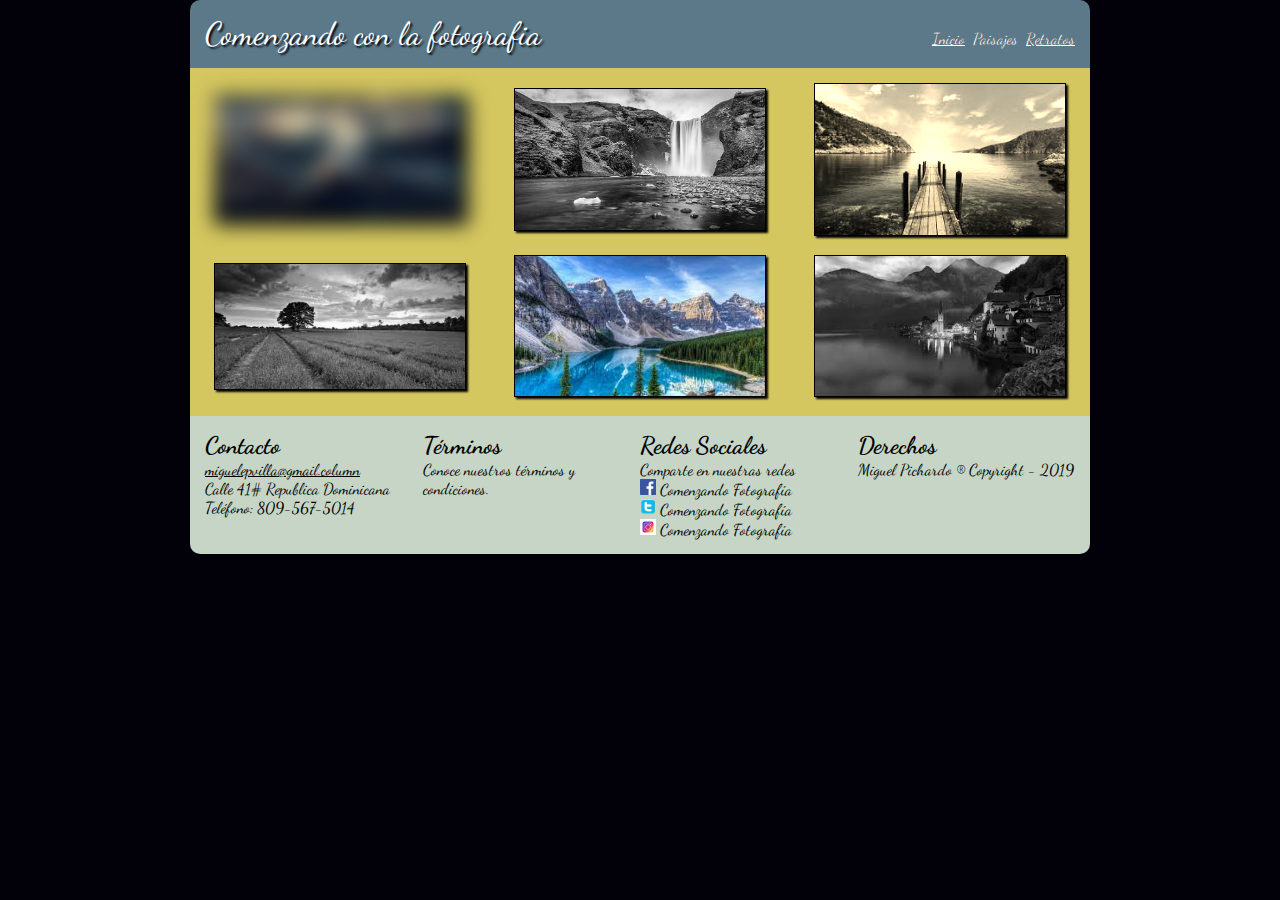
<file: html/paisajes.html>
<!DOCTYPE html>
<html>
  <head>
    <meta charset="utf-8">
    <meta name="author" content="Miguel Pichardo">
    <meta name="description" content="Comenzando con los Paisajes">
    <meta name="viewport" content="width=device-width">

    <link href="https://fonts.googleapis.com/css?family=Dancing+Script" rel="stylesheet">
    <link rel="stylesheet" href="../css/estilos.css">

    <title>Comenzando con los Paisajes</title>
  </head>
  <body>
    <div class="contenido">
      <header class="cabecera">
        Comenzando con la fotografia
        <nav>
          <a href="../index.html">Inicio</a>
          <a href="#" class="actual">Paisajes</a>
          <a href="../html/retratos.html">Retratos</a>
        </nav>
      </header>
      <section>
        <article class="paisajes">
          <div id="paisaje_01">
            <img src="../image/paisaje1.jpg" alt="Imagen Secundaria Izquierda" title="Imagen Secundaria Izquierda">
          </div>
          <div id="paisaje_02">
            <img src="../image/paisaje2.jpg" alt="Imagen Secundaria Izquierda" title="Imagen Secundaria Izquierda">
          </div>
          <div id="paisaje_03">
            <img src="../image/paisaje3.jfif" alt="Imagen Secundaria Izquierda" title="Imagen Secundaria Izquierda">
          </div>
          <div id="paisaje_04">
            <img src="../image/paisaje4.jfif" alt="Imagen Secundaria Izquierda" title="Imagen Secundaria Izquierda">
          </div>
          <div id="paisaje_05">
            <img src="../image/paisaje5.jfif" alt="Imagen Secundaria Izquierda" title="Imagen Secundaria Izquierda">
          </div>
          <div id="paisaje_06">
            <img src="../image/paisaje6.jfif" alt="Imagen Secundaria Izquierda" title="Imagen Secundaria Izquierda">
          </div>
        </article>
      </section>
      <footer class="pie_de_pagina">
        <div id="col1">
          <h2>Contacto</h2><br>
        <a href="mailto:miguelepvilla@gmail.com" >miguelepvilla@gmail.column</a> <br>
        Calle 41# Republica Dominicana <br>
        Teléfono: 809-567-5014
        </div>
        <div id="col2">
          <h2>Términos</h2><br>
          Conoce nuestros términos y condiciones.
        </div>
        <div id="col3">
          <h2>Redes Sociales</h2><br>
          Comparte en nuestras redes <br>
          <img class="icons" src="../image/Facebook.png" alt="fb icon" title="fb icon">
          Comenzando Fotografía <br>
          <img class="icons" src="../image/Twitter.png" alt="tw icon" title="tw icon">
          Comenzando Fotografía <br>
          <img class="icons" src="../image/instagram.jpg" alt="ig icon" title="ig icon">
          Comenzando Fotografía <br>
        </div>
        <div id="col4">
          <h2>Derechos</h2><br>
          Miguel Pichardo ® Copyright - 2019
        </div>
      </footer>
    </div>
  </body>
</html>
</file>
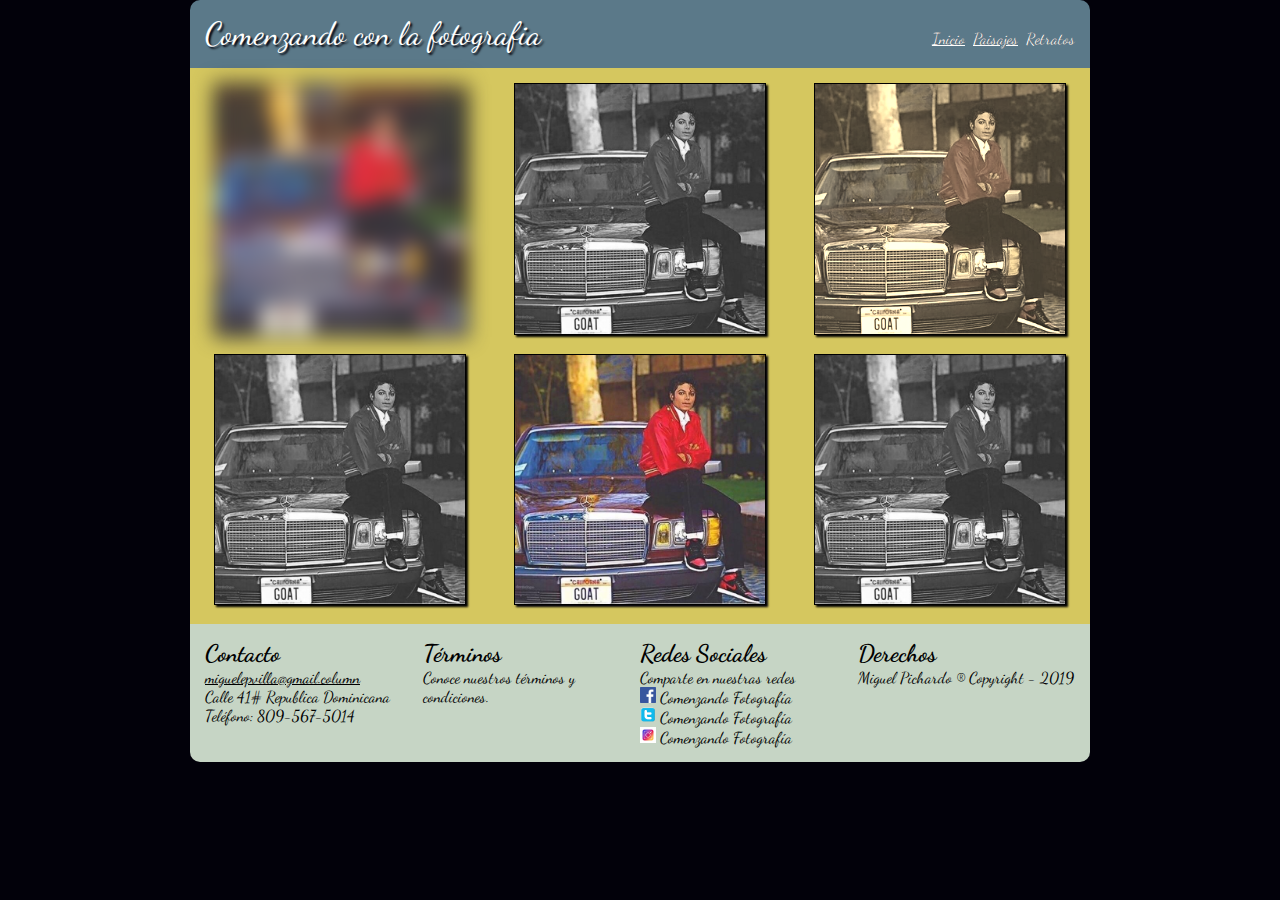
<file: html/retratos.html>
<!DOCTYPE html>
<html>
  <head>
    <meta charset="utf-8">
    <meta name="author" content="Miguel Pichardo">
    <meta name="description" content="Comenzando con los Retratos">
    <meta name="viewport" content="width=device-width">

    <link href="https://fonts.googleapis.com/css?family=Dancing+Script" rel="stylesheet">
    <link rel="stylesheet" href="../css/estilos.css">

    <title>Comenzando con los Retratos</title>
  </head>
  <body>
    <div class="contenido">
      <header class="cabecera">
        Comenzando con la fotografia
        <nav>
          <a href="../index.html">Inicio</a>
          <a href="../html/paisajes.html">Paisajes</a>
          <a href="#" class="actual">Retratos</a>
        </nav>
      </header>
      <section>
        <article class="retratos">
          <div id="retrato_01">
            <img src="../image/michael-jackson.jpg" alt="Imagen Secundaria Izquierda" title="Imagen Secundaria Izquierda">
          </div>
          <div id="retrato_02">
            <img src="../image/michael-jackson.jpg" alt="Imagen Secundaria Izquierda" title="Imagen Secundaria Izquierda">
          </div>
          <div id="retrato_03">
            <img src="../image/michael-jackson.jpg" alt="Imagen Secundaria Izquierda" title="Imagen Secundaria Izquierda">
          </div>
          <div id="retrato_04">
            <img src="../image/michael-jackson.jpg" alt="Imagen Secundaria Izquierda" title="Imagen Secundaria Izquierda">
          </div>
          <div id="retrato_05">
            <img src="../image/michael-jackson.jpg" alt="Imagen Secundaria Izquierda" title="Imagen Secundaria Izquierda">
          </div>
          <div id="retrato_06">
            <img src="../image/michael-jackson.jpg" alt="Imagen Secundaria Izquierda" title="Imagen Secundaria Izquierda">
          </div>
        </article>
      </section>
      <footer class="pie_de_pagina">
        <div id="col1">
          <h2>Contacto</h2><br>
          <a href="mailto:miguelepvilla@gmail.com" >miguelepvilla@gmail.column</a> <br>
          Calle 41# Republica Dominicana <br>
          Teléfono: 809-567-5014
        </div>
        <div id="col2">
          <h2>Términos</h2><br>
          Conoce nuestros términos y condiciones.
        </div>
        <div id="col3">
          <h2>Redes Sociales</h2><br>
          Comparte en nuestras redes <br>
          <img class="icons" src="../image/Facebook.png" alt="fb icon" title="fb icon">
          Comenzando Fotografía <br>
          <img class="icons" src="../image/Twitter.png" alt="tw icon" title="tw icon">
          Comenzando Fotografía <br>
          <img class="icons" src="../image/instagram.jpg" alt="ig icon" title="ig icon">
          Comenzando Fotografía <br>
        </div>
        <div id="col4">
          <h2>Derechos</h2><br>
          Miguel Pichardo ® Copyright - 2019
        </div>
      </footer>
    </div>
  </body>
</html>
</file>
<file: css/estilos.css>
/*index.html*/


body {
    font-family: 'Dancing Script';
    background-color: #02010A;
    margin: 0px;
    width:100%;
}

.contenido {
  width: 900px;
  margin-left: auto;
  margin-right: auto;
}

.cabecera {
  background: #5b7989;
  border-radius: 10px 10px 0px 0px;
  padding: 15px;
  color: white;
  font-size: 32px;
  text-align: left;
  text-shadow: 2px 2px 2px #02010a;
}

nav {
  float: right;
  vertical-align: middle;
}

nav>a {
    color: inherit;
    font-size: 16px;
    text-shadow: 0px 0px 0px #000000;
}

nav>a.actual {
  text-decoration: none;
}

img {
  box-shadow: 2px 2px 2px #02010A;
}

.principal {
  margin: 0px;
  padding: 15px;
  background: #82c3a6;
}

#img_ppal {
  display: block;
  margin-left: auto;
  margin-right: auto;
}

.secundaria {
  margin: 0px;
  background: #d5c75f;

  display: flex;
  flex-direction: row;
  flex-wrap: wrap;
  justify-content:center;
  align-items: space-around;
  -webkit-display: flex;
  -webkit-flex-direction: row;
  -webkit-flex-wrap: wrap;
  -webkit-justify-content: space-around;
  -webkit-align-items: center;
}

.secundaria>div {
  flex: 0 0;
  -webkit-flex:0 0;
}

#img_left {
  order: 1;
  -webkit-order: 1;
}

#img_right {
  order: 2;
  -webkit-order: 2;
}

.secundaria>div>a>figure>img {
  border: 1px black solid;
  width: 320px;
}

.secundaria>div>a>figure>figcaption {
  color: black;
}

#img_left>a>figure>img:first-child:hover {
  transform: rotateZ(10deg);
  box-shadow:2px 2px 2px #82c3a6;
  border: 2px black solid;
}
#img_right>a>figure>img:first-child:hover {
  transform: translate(20px, -5px);
  box-shadow:2px 2px 2px #82c3a6;
  border: 2px black solid;
}
.cabecera{
  animation-name: slidein;
  animation-duration: 1s;
}

@-webkit-keyframes slidein {

0%{  margin-top: 150%;
}
60%{ margin-top: -5%;
}
100%{ margin-top: 0%;
}
}

.pie_de_pagina {
  margin: 0px;
  background: #C6d5c5;
  border-radius: 0px 0px 10px 10px;
  padding: 15px;
  font-size: 16px;

  display: flex;
  flex-direction: row;
  flex-wrap: wrap;
  justify-content: space-around;
  align-items: flex-start;
  -webkit-display: flex;
  -webkit-flex-direction: row;
  -webkit-flex-wrap: wrap;
  -webkit-justify-content: space-around;
  -webkit-align-items: flex-start;
}

.pie_de_pagina>div {
  margin-left: auto;
  margin-right: auto;

  flex: 1 0;
  -webkit-flex:1 0;
}

.pie_de_pagina>div>h2 {
  display: inline;
}

.pie_de_pagina>div>a {
  color: black;
}

.pie_de_pagina>div>img.icons {
  border-style: none;
  box-shadow: 0px 0px 0px #000000;
  width: 16px
}

#col1 {
  order: 1;
  -webkit-order: 1;
}

#col2 {
  order: 2;
  -webkit-order: 2;
}

#col3 {
  order: 3;
  -webkit-order: 3;
}

#col4 {
  order: 4;
  -webkit-order: 4;
}


/*paisajes.html*/

.paisajes {
  margin: 0px;
  background: #d5c75f;

  display: flex;
  flex-direction: row;
  flex-wrap: wrap;
  justify-content:center;
  align-items: space-around;
  -webkit-display: flex;
  -webkit-flex-direction: row;
  -webkit-flex-wrap: wrap;
  -webkit-justify-content: space-around;
  -webkit-align-items: center;
}

.paisajes>div {
  margin-bottom: 15px
}

.paisajes>div>img {
  flex: 1 1;
  -webkit-flex:0 0;
  border: 1px black solid;
  width: 250px;
}

.paisajes>div:first-child>img {
  filter: blur(10px);
}

.paisajes>div:nth-child(3)>img {
  filter: sepia(90%);
}

.paisajes>div:nth-child(even)>img {
  filter: grayscale(100%);
}

#paisaje_01 {
  order: 1;
  -webkit-order: 1;
  margin-top: 15px;
}

#paisaje_02 {
  order: 2;
  -webkit-order: 2;
  margin-top: 15px;
}

#paisaje_03 {
  order: 3;
  -webkit-order: 3;
  margin-top: 15px;
}

#paisaje_04 {
  order: 4;
  -webkit-order: 4;
}

#paisaje_05 {
  order: 5;
  -webkit-order: 5;
}

#paisaje_06 {
  order: 6;
  -webkit-order: 6;
}


/*retratos.html*/

.retratos {
  margin: 0px;
  background: #d5c75f;

  display: flex;
  flex-direction: row;
  flex-wrap: wrap;
  justify-content:center;
  align-items: space-around;
  -webkit-display: flex;
  -webkit-flex-direction: row;
  -webkit-flex-wrap: wrap;
  -webkit-justify-content: space-around;
  -webkit-align-items: center;
}

.retratos>div {
  margin-bottom: 15px
}

.retratos>div>img {
  flex: 1 1;
  -webkit-flex:0 0;
  border: 1px black solid;
  width: 250px;
}

.retratos>div:first-child>img {
  filter: blur(10px);
}

.retratos>div:nth-child(3)>img {
  filter: sepia(90%);
}

.retratos>div:nth-child(even)>img {
  filter: grayscale(100%);
}

#retrato_01 {
  order: 1;
  -webkit-order: 1;
  margin-top: 15px;
}

#retrato_02 {
  order: 2;
  -webkit-order: 2;
  margin-top: 15px;
}

#retrato_03 {
  order: 3;
  -webkit-order: 3;
  margin-top: 15px;
}

#retrato_04 {
  order: 4;
  -webkit-order: 4;
}

#retrato_05 {
  order: 5;
  -webkit-order: 5;
}

#retrato_06 {
  order: 6;
  -webkit-order: 6;
}


/* Responsive web */


@media (max-width: 899px) {

/******* index.html *******/


  .contenido {
    margin: 0px;
    width: 100%;
  }

  nav {
    float: none;
  }

  #img_ppal {
    width: 100%;
  }

  .secundaria {
      flex-direction: column;
      -webkit-flex-direction: column;
  }

  .secundaria>div {
    width: 100%;
    margin-left: 10%;
    margin-right: 10%;
  }

  .secundaria>div>a>figure>img {
    display: block;
    margin-left: auto;
    margin-right: auto;
    width: 220px;
  }


  .pie_de_pagina {
      flex-direction: column;
      -webkit-flex-direction: column;
  }

  .pie_de_pagina>div {
    width: 100%;
  }


  #col1 {
    margin-bottom: 10px;
  }

  #col2 {
    margin-bottom: 10px;
  }

  #col3 {
    margin-bottom: 10px;
  }

  .pie_de_pagina>div {
    max-width: 320px;
    height: 100%;
    display: block;
    margin-left: auto;
    margin-right: auto;
  }

/******* paisajes.html *******/

  .paisajes {
      flex-direction: column;
      -webkit-flex-direction: column;
  }

  .paisajes>div {
    width: 100%;
  }

  #paisaje_02 {
    margin-top: 0px
  }
  #paisaje_03 {
    margin-top: 0px
  }
  #paisaje_04 {
    margin-bottom: 15px;
  }
  #paisaje_05 {
    margin-bottom: 15px;
  }
  #paisaje_06 {
    margin-bottom: 15px;
  }

  .paisajes>div>img {
    display: block;
    margin-left: auto;
    margin-right: auto;
    width: 150px;
  }


  /******* rertratos.html *******/

  .retratos {
      flex-direction: column;
      -webkit-flex-direction: column;
  }

  .retratos>div {
    width: 100%;
  }

  #retrato_02 {
    margin-top: 0px
  }
  #retrato_03 {
    margin-top: 0px
  }
  #retrato_04 {
    margin-bottom: 15px;
  }
  #retrato_05 {
    margin-bottom: 15px;
  }
  #retrato_06 {
    margin-bottom: 15px;
  }

  .retratos>div>img {
    display: block;
    margin-left: auto;
    margin-right: auto;
    width: 150px;
  }
}
</file>
